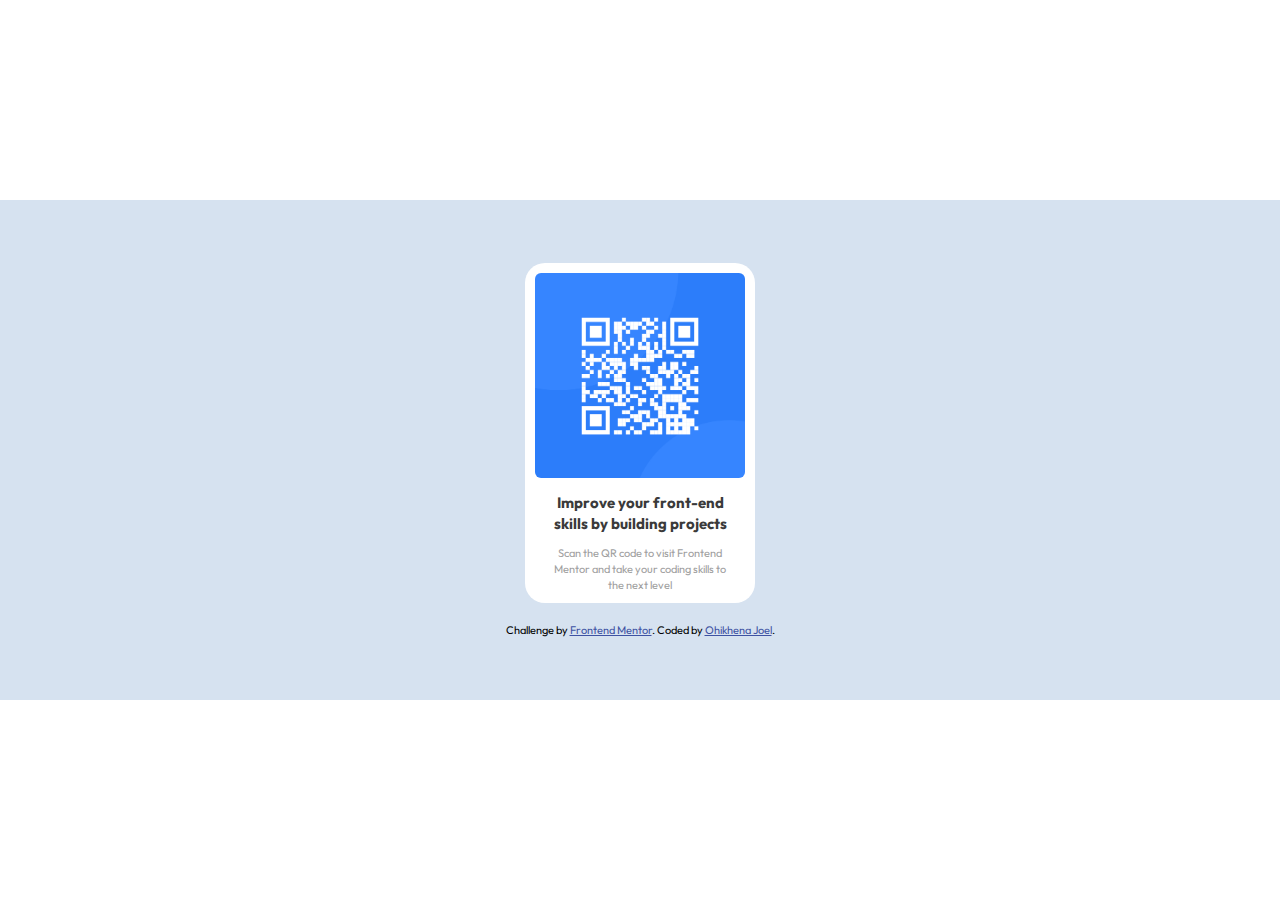
<file: index.html>
<!DOCTYPE html>
<html lang="en">

<head>
  <meta charset="UTF-8">
  <meta name="viewport" content="width=device-width, initial-scale=1.0">
  <link rel="icon" type="image/png" sizes="32x32" href="favicon-32x32.png">
  <link rel="stylesheet" href="desktop-view.css">
  <link rel="preconnect" href="https://fonts.googleapis.com">
  <link rel="preconnect" href="https://fonts.gstatic.com" crossorigin>
  <link href="https://fonts.googleapis.com/css2?family=Outfit:wght@400;700&display=swap" rel="stylesheet">
  <title>Frontend Mentor | QR code component</title>
</head>

<body>
  <section>
    <div class="container">
      <img src="image-qr-code.png" alt="">
      <div class="improve-div">
        <p>Improve your front-end</p>
        <p>skills by building projects </p>
      </div>
      <div class="scanning-div">
        <p>Scan the QR code to visit Frontend</p>
        <p>Mentor and take your coding skills to</p>
        <p>the next level</p>
      </div>

    </div>
    <div class="attribution">
      Challenge by <a href="https://www.frontendmentor.io?ref=challenge" target="_blank">Frontend Mentor</a>.
      Coded by <a href="#">Ohikhena Joel</a>.
    </div>
  </section>
</body>

</html>
</file>
<file: desktop-view.css>
*{
    margin: 0;
    padding: 0;
    box-sizing: border-box;
}
body{
    height: 100vh;
    font-family: 'Outfit', sans-serif;
    display: flex;
    justify-content: center;
    align-items: center;
    background-color: white;
}
section{
    display: flex;
    flex-direction: column;
    justify-content: center;
    align-items: center;
    background-color: hsl(212, 45%, 89%);
    width: 1440px;
    height: 500px;
}
.container{
    background-color: hsl(0, 0%, 100%);
    width: 230px;
    height: 340px;
    display: flex;
    align-items: center;
    flex-direction: column;
    border-radius: 20px;
}
img{
    margin-top: 10px;
    width: 210px;
    height: 205px;
    object-fit: cover;
    object-position: center;
    border-radius: 6px;
}
.improve-div{
    color: rgb(58, 58, 58);
    font-weight: 700;
    font-size: 15px;
    padding-top: 13px;
}
.improve-div p{
    display: flex;
    justify-content: center;
    padding-top: 2px;
}
.scanning-div{
    padding-top: 11px;
    font-size: 11px;
    width: 250px;
    color: rgb(158, 158, 158);
}
.scanning-div p{
    display: flex;
    justify-content: center;
    font-weight: 400;
    padding-top: 2px;
}
@media (max-width: 700px) {
    *{
        margin: 0;
        padding: 0;
        box-sizing: border-box;
    }
    section{
        display: flex;
        flex-direction: column;
        justify-content: center;
        min-height: 700px;
        align-items: center;
        background-color: hsl(212, 45%, 89%);
        font-family: 'Outfit', sans-serif;
    }
    .container{
        background-color: hsl(0, 0%, 100%);
        width: 375px;
        min-height: 520px;
        display: flex;
        align-items: center;
        flex-direction: column;
        border-radius: 20px;
    }
    img{
        margin-top: 14px;
        width: 335px;
        height: 320px;
        object-fit: cover;
        object-position: center;
        border-radius: 10px;
    }
    .improve-div{
        color: rgb(58, 58, 58);
        font-weight: 700;
        font-size: 24px;
        padding-top: 15px;
    }
    .improve-div p{
        display: flex;
        justify-content: center;
    }
    .scanning-div{
        padding-top: 15px;
        color: rgb(143, 143, 143)
    }
    .scanning-div p{
        display: flex;
        justify-content: center;
        font-weight: 400;
        font-size: 15px;
    }
    .attribution { 
        font-size: 11px; 
        text-align: center; 
        margin-top: 20px;
    }
    .attribution a { color: hsl(228, 45%, 44%); }
}
.attribution { 
    font-size: 11px; 
    text-align: center;
    margin-top: 20px;
}
.attribution a { color: hsl(228, 45%, 44%); }
</file>
